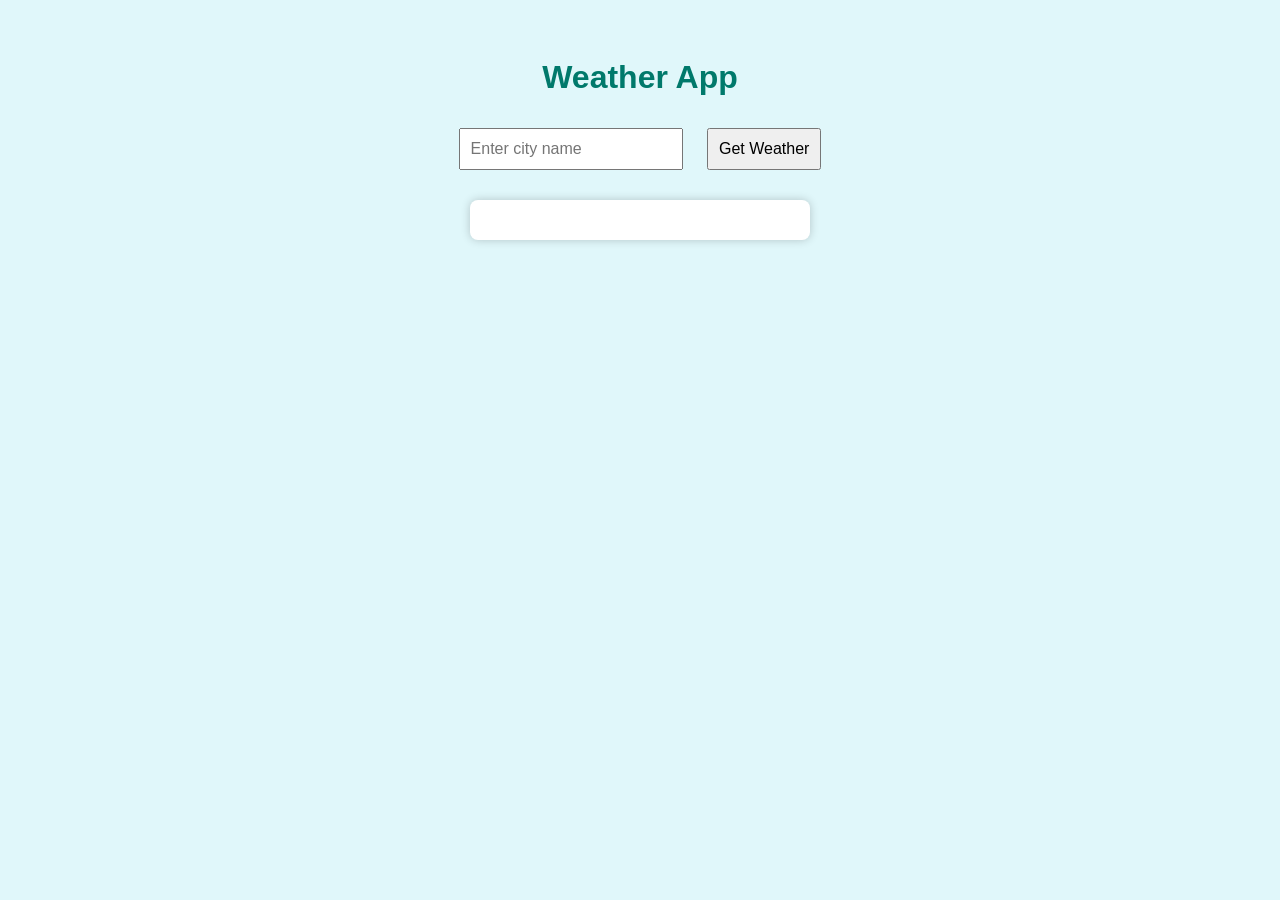
<file: index.html>
<!DOCTYPE html>
<html lang="en">

<head>
  <meta charset="UTF-8" />
  <meta name="viewport" content="width=device-width, initial-scale=1.0" />
  <title>Weather Application</title>
  <link rel="stylesheet" href="style.css">
</head>

<body class="bg" id="body-main">
  <h1>Weather App</h1>
  <div>
  <input type="text" id="cityInput" placeholder="Enter city name" />
  <button onclick="getWeather()">Get Weather</button>
  </div>

  <div class="weather-info">
  <span id="result"></span>
  </div>

  <script src="script.js"></script>
</body>
</html>
</file>
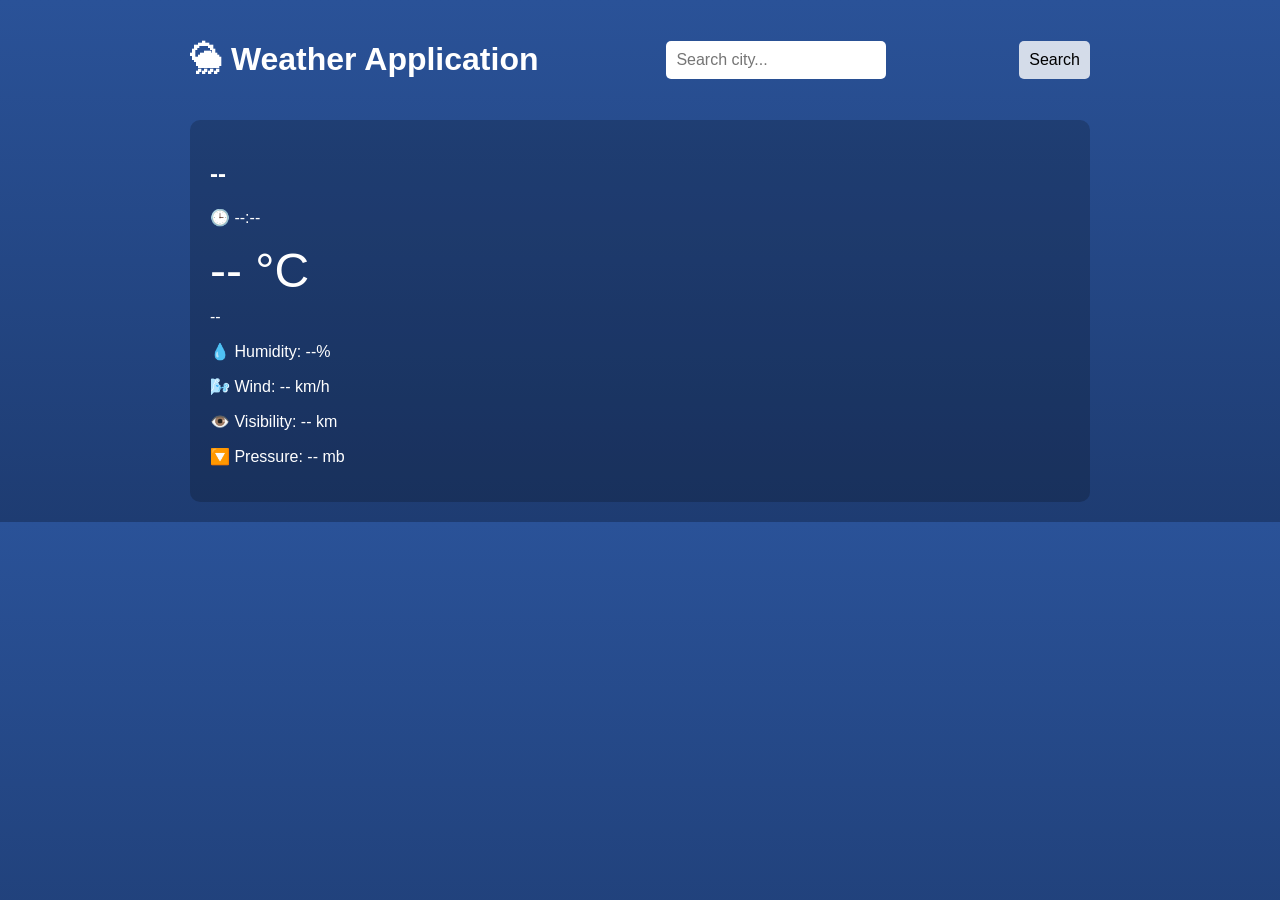
<file: wea.html>
<!DOCTYPE html>
<html lang="en">
<head>
  <meta charset="UTF-8" />
  <meta name="viewport" content="width=device-width, initial-scale=1.0"/>
  <title>Weather Application</title>
  <link rel="stylesheet" href="wea.css" />
</head>
<body>
  <div class="app">
    <header>
      <h1>🌦 Weather Application</h1>
      <input type="text" id="cityInput" placeholder="Search city..." />
      <button onclick="searchCity()">Search</button>
    </header>
    <main>
      <div class="current">
        <h2 id="cityName">--</h2>
        <p id="localTime">🕒 --:--</p>
        <div class="temp" id="temp">-- °C</div>
        <div id="description">--</div>
        <div class="info">
          <p>💧 Humidity: <span id="humidity">--%</span></p>
          <p>🌬️ Wind: <span id="wind">-- km/h</span></p>
          <p>👁️ Visibility: <span id="visibility">-- km</span></p>
          <p>🔽 Pressure: <span id="pressure">-- mb</span></p>
        </div>
      </div>

     <!--<div class="forecast">
        <h3>🌤 Hourly Forecast</h3>
        <div id="hourly" class="scroll"></div>

        <h3>📅 Weekly Forecast</h3>
        <div id="weekly" class="scroll"></div>
      </div>-->

    </main>
  </div>

  <script src="wea.js"></script>
</body>
</html>
</file>
<file: style.css>
body {
      font-family: Arial, sans-serif;
      background: #e0f7fa;
      display: flex;
      flex-direction: column;
      align-items: center;
      padding: 30px;
    }

    h1 {
      color: #00796b;
    }

    input,
    button {
      padding: 10px;
      margin: 10px;
      font-size: 16px;
    }

    .weather-info {
      margin-top: 20px;
      padding: 20px;
      background: white;
      border-radius: 8px;
      box-shadow: 0 0 10px rgba(0, 0, 0, 0.2);
      width: 300px;
    }


    .weather-line{
      display: flex;
      align-items: center;
      gap:8px;
    }

    .weather-line img{
      width:40px;
      height:40px;
    }
</file>
<file: wea.css>
body {
  margin: 0;
  font-family: 'Segoe UI', sans-serif;
  color: #fff;
  background: linear-gradient(to top, #1e3c72, #2a5298);
  transition: background 0.5s ease-in-out;
}

.app {
  padding: 20px;
  max-width: 900px;
  margin: auto;
}

header {
  display: flex;
  justify-content: space-between;
  align-items: center;
  flex-wrap: wrap;
  margin-bottom: 20px;
}

input, button {
  padding: 10px;
  font-size: 16px;
  border-radius: 5px;
  border: none;
}

button {
  background-color: #ffffffcc;
  cursor: pointer;
  margin-left: 5px;
}

.current {
  background-color: rgba(0,0,0,0.2);
  padding: 20px;
  border-radius: 10px;
}

.temp {
  font-size: 48px;
  margin: 10px 0;
}

.forecast h3 {
  margin-top: 30px;
}

.scroll {
  display: flex;
  overflow-x: auto;
  gap: 15px;
  padding: 10px 0;
}

.scroll div {
  background: rgba(255,255,255,0.1);
  padding: 10px;
  min-width: 100px;
  border-radius: 8px;
  text-align: center;
}
</file>
